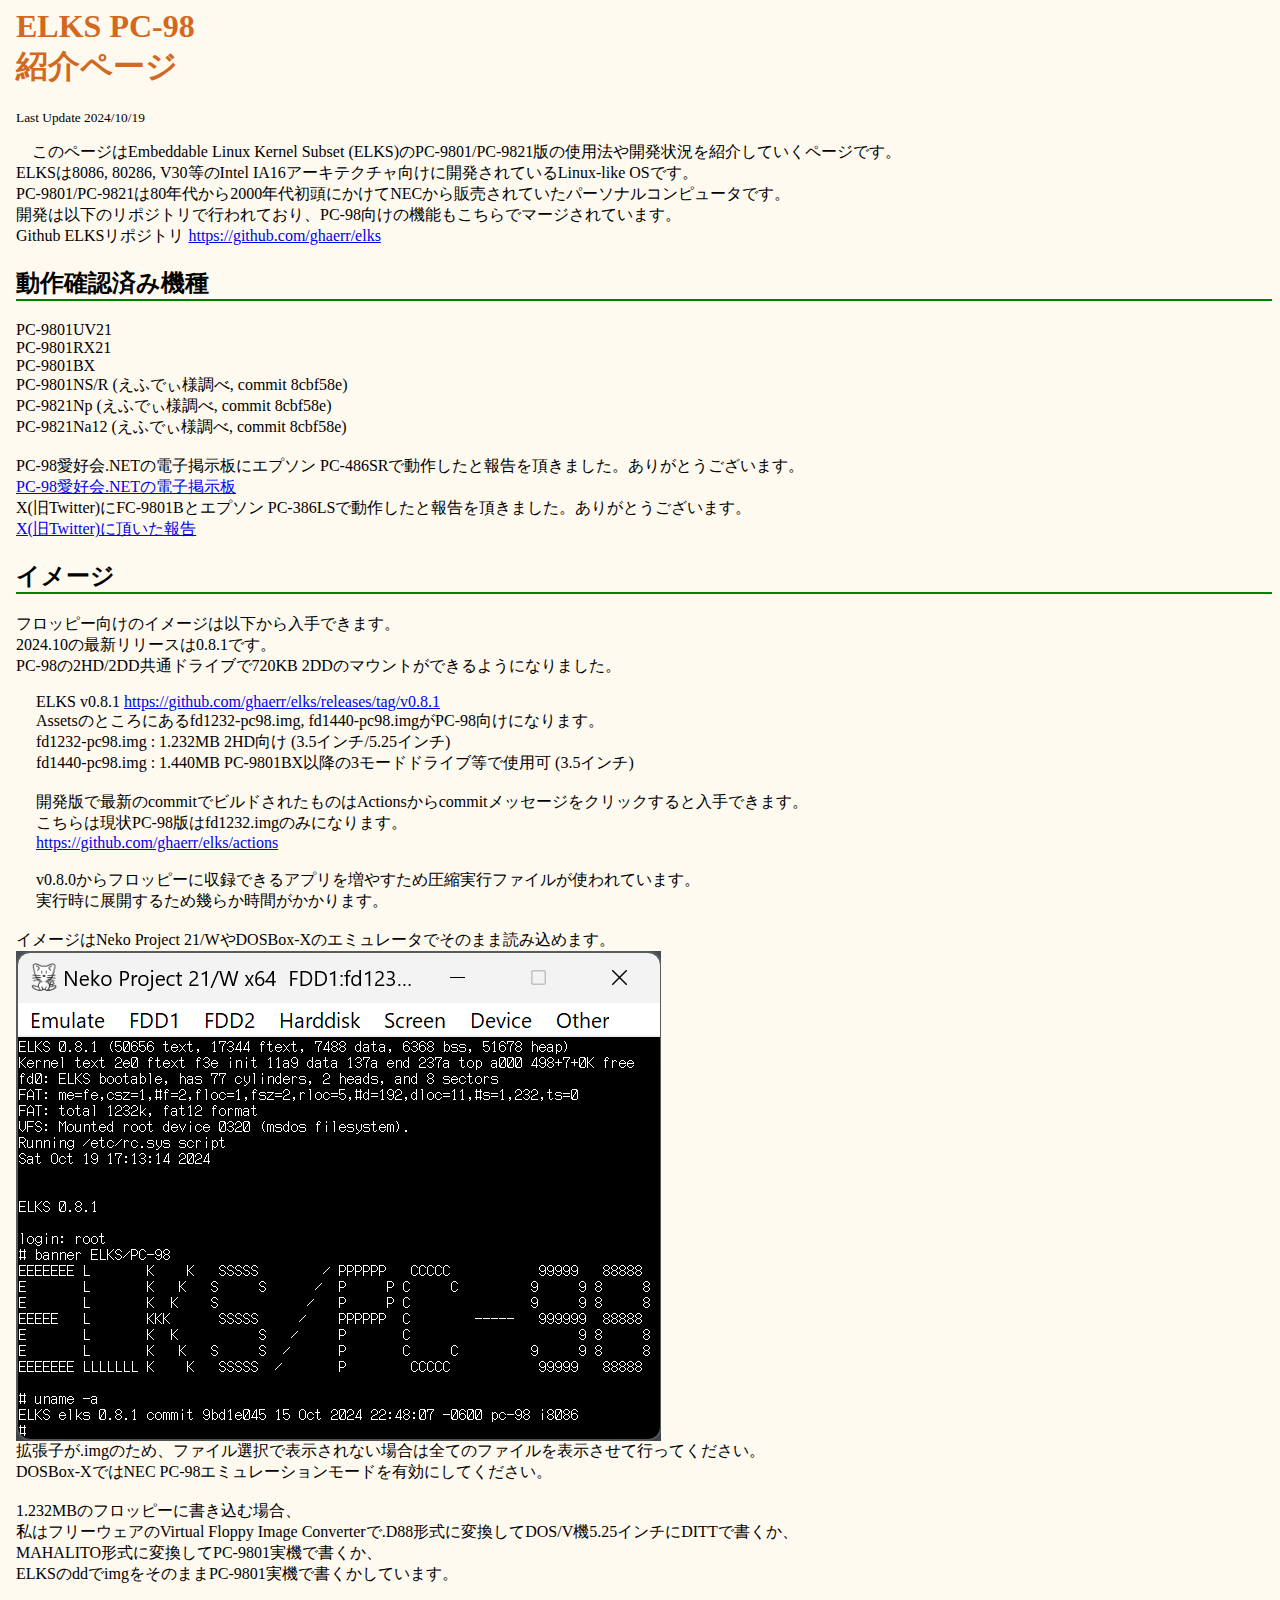
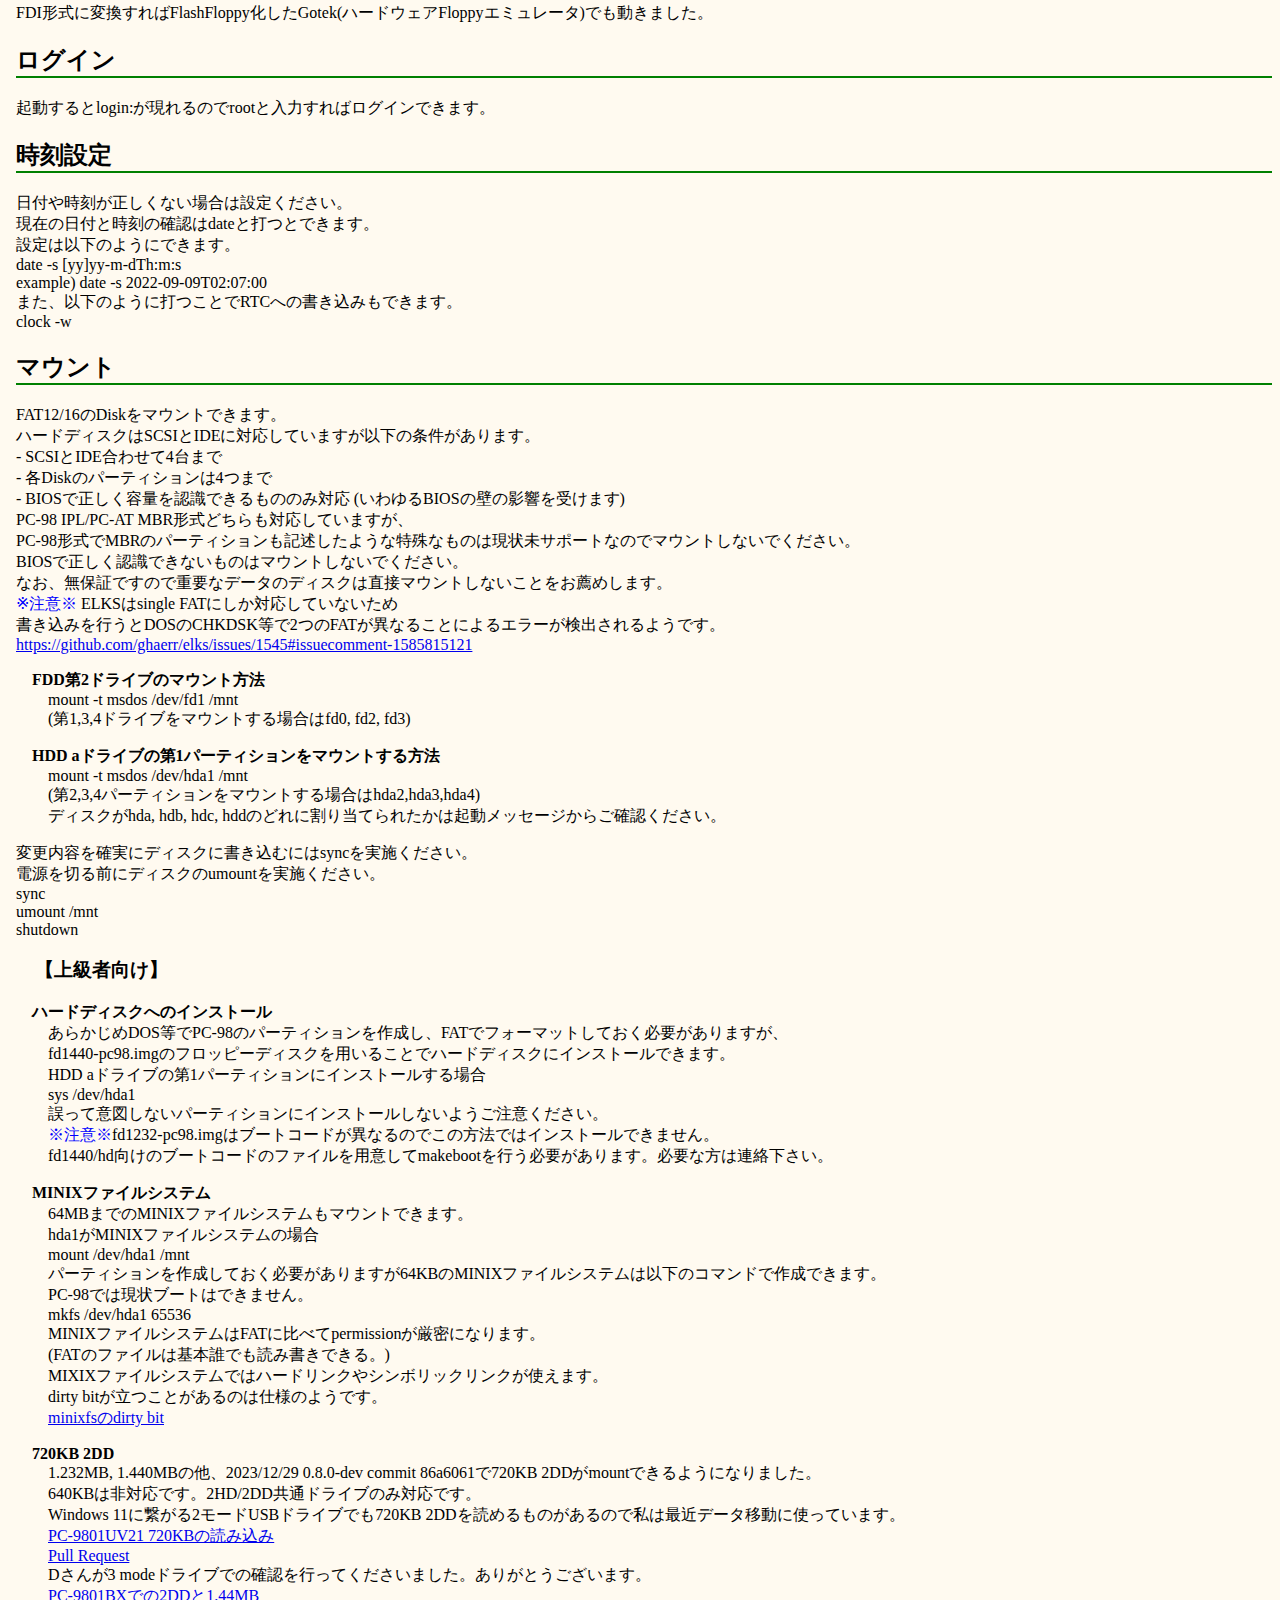
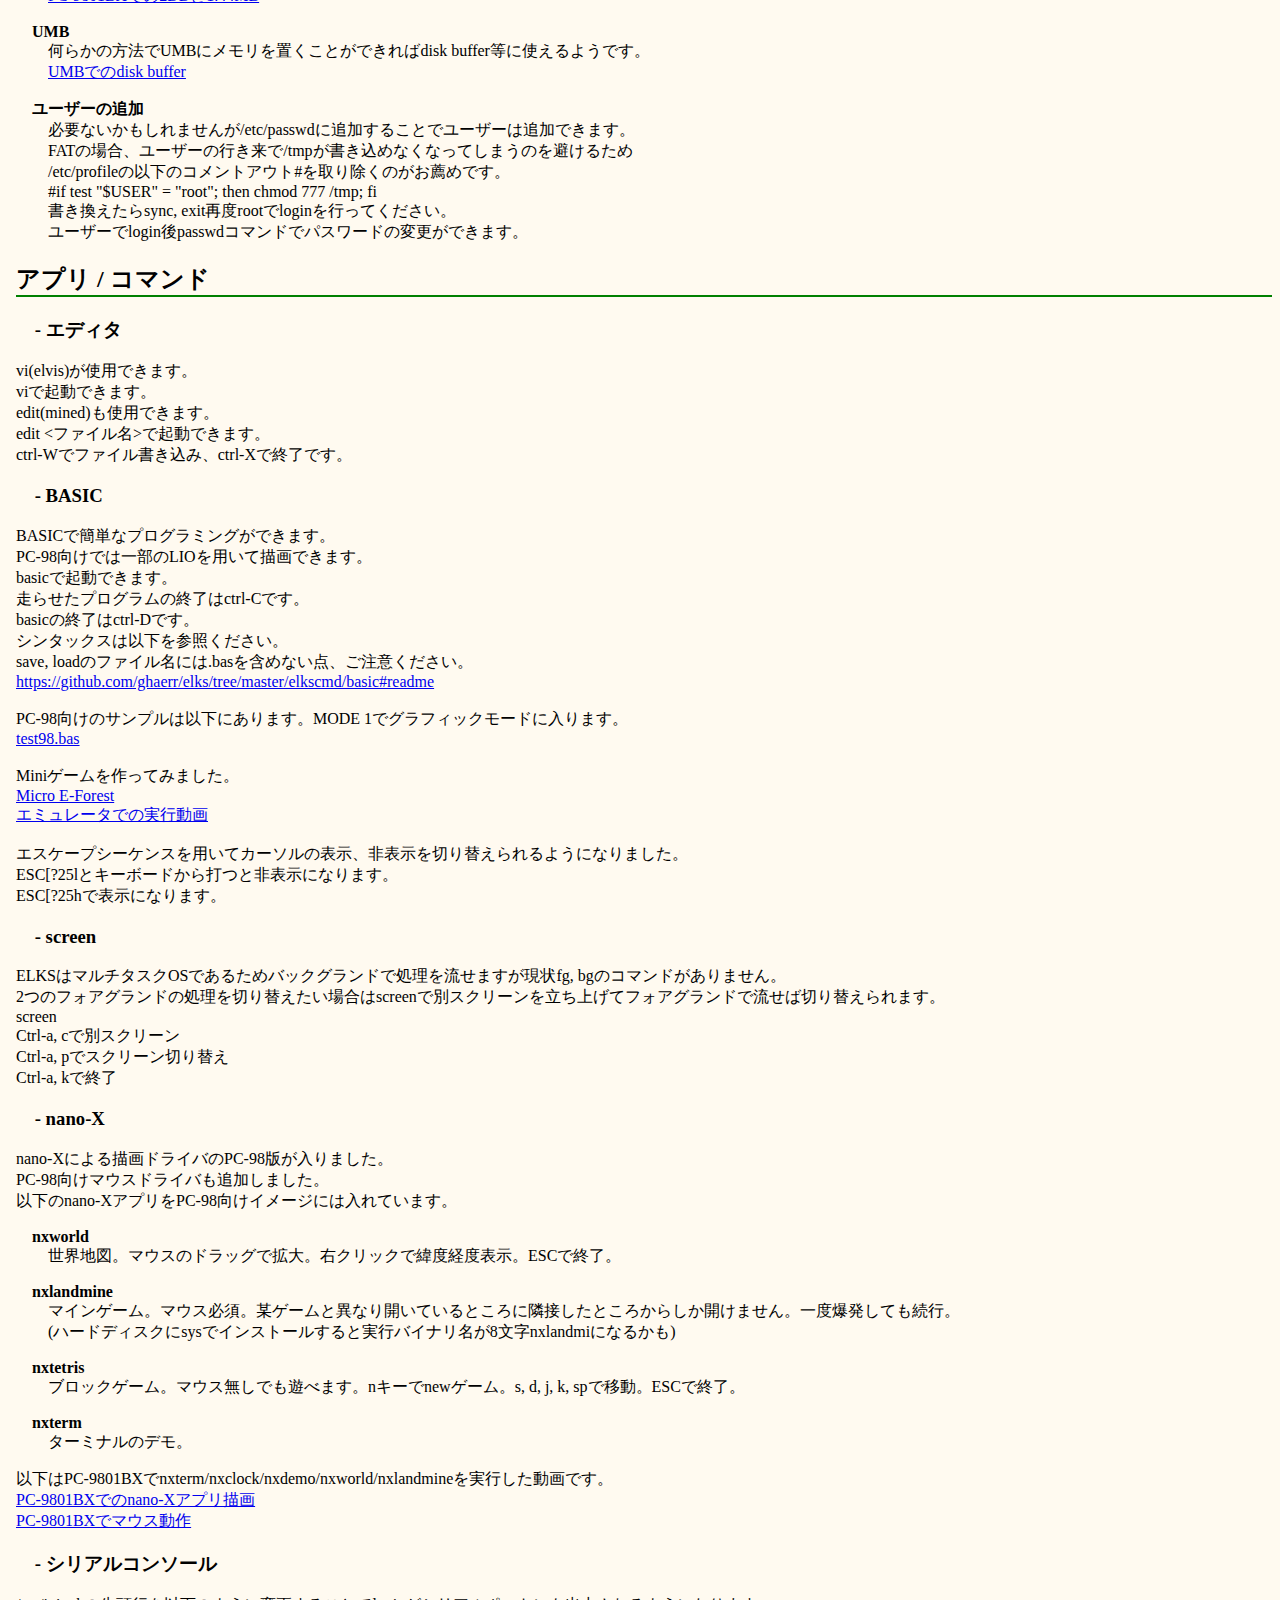
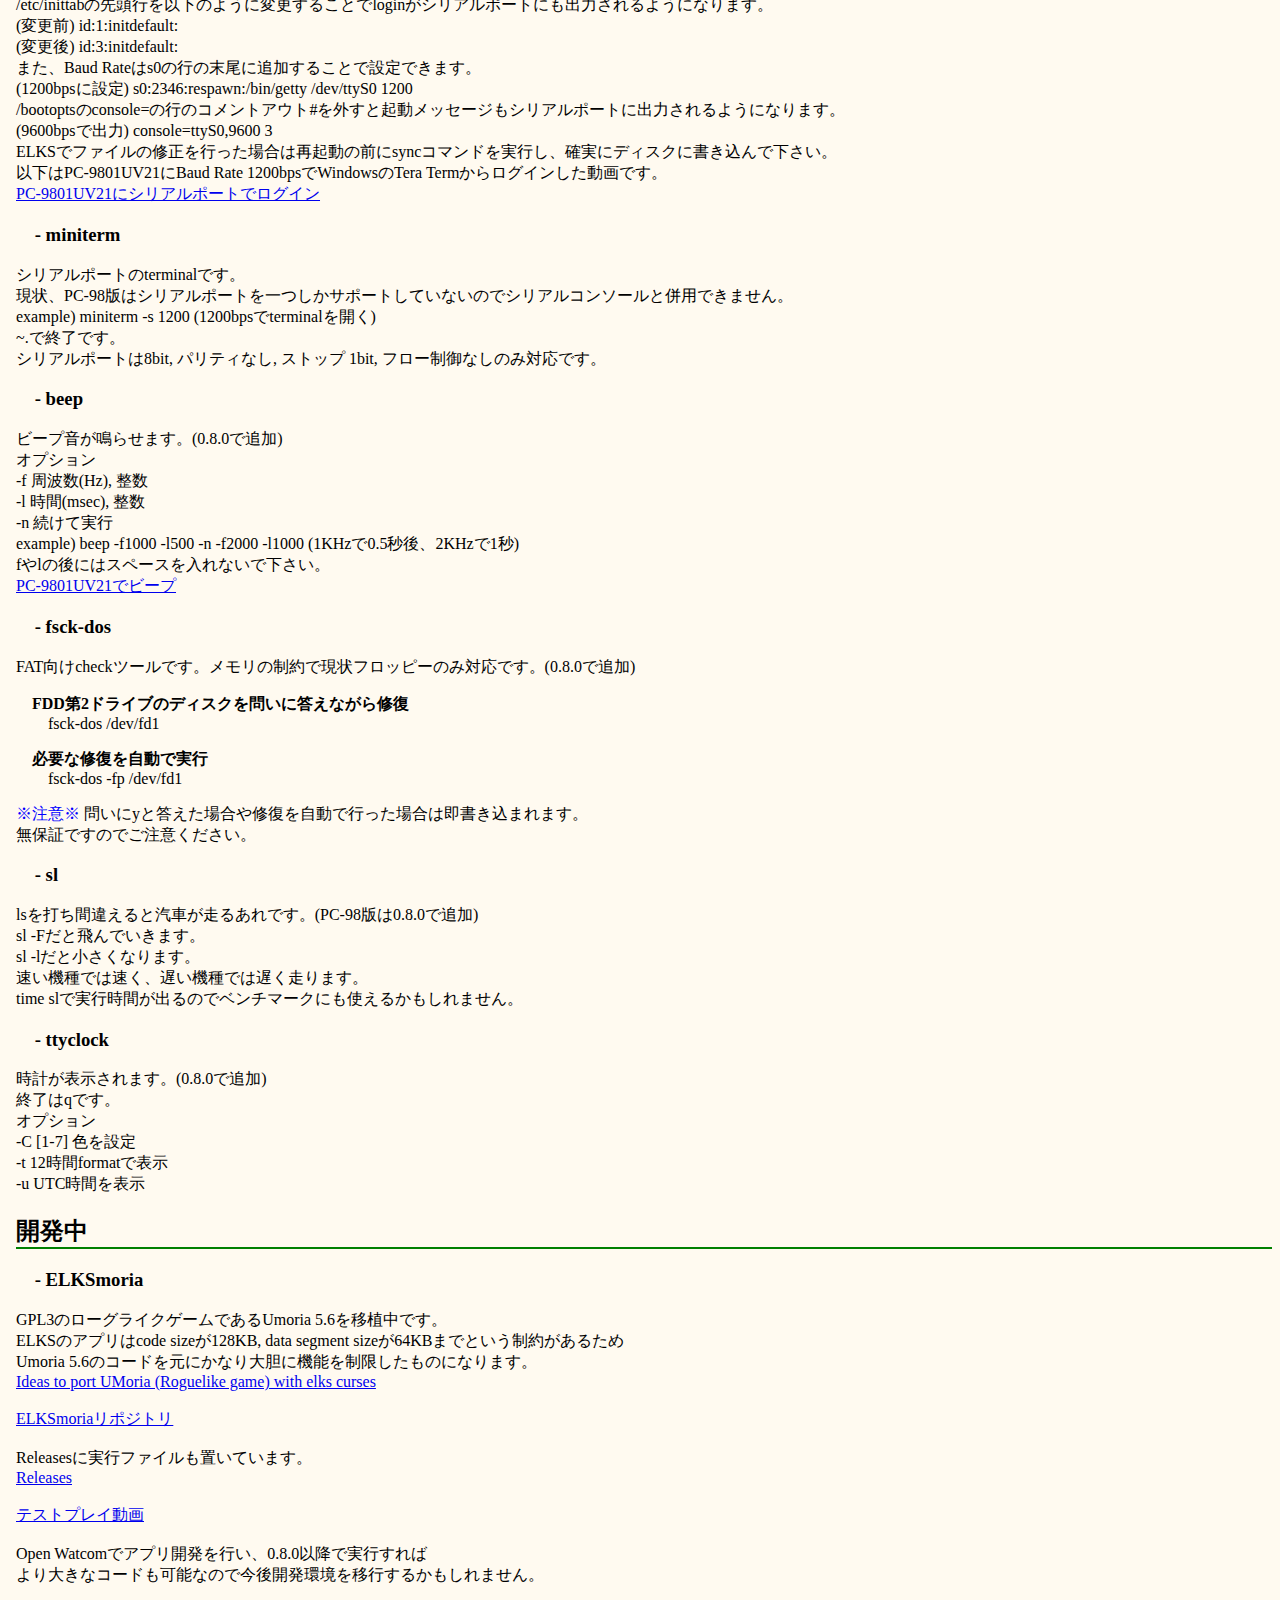
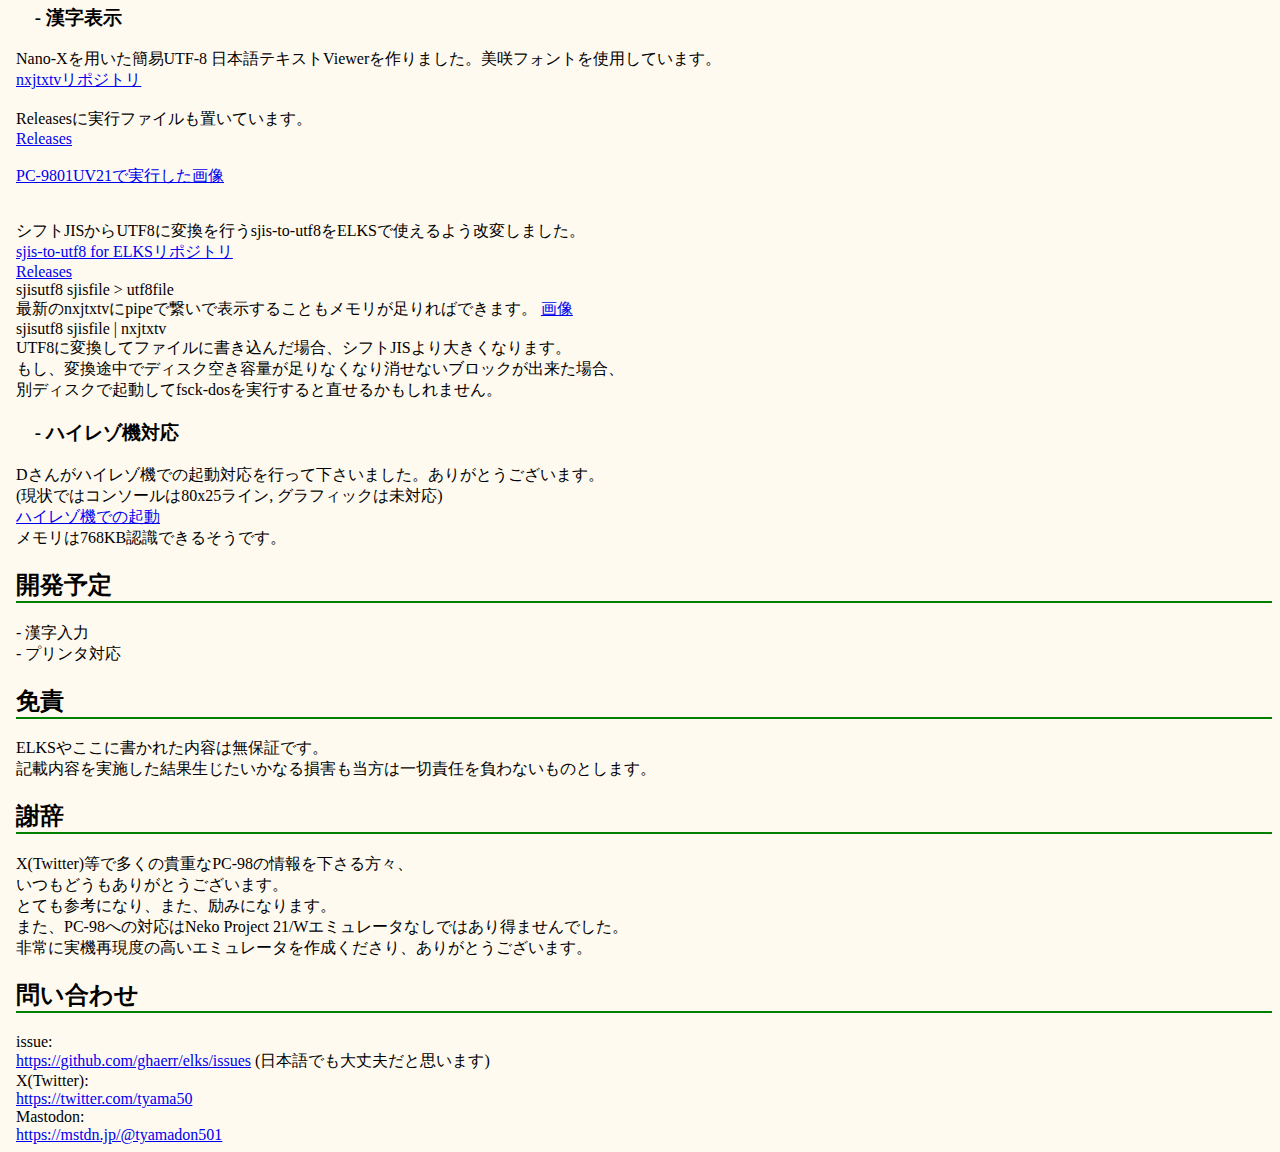
<file: index.html>
<html>
  <head>
    <meta charset="utf-8"/>
    <meta http-equiv="Content-Style-Type" content="text/css">
    <meta name="viewport" content="width=device-width, user-scalable=yes">
    <title>ELKS PC-98</title>
    <link rel="stylesheet" type="text/css" href="./style.css">
    <link rel="canonical" href="https://tyama501.github.io/elks98doc/">
  </head>
  <body>
    <h1><font color="chocolate">ELKS PC-98<br>紹介ページ</font></h1>
    <p style="font-size:smaller;">
      Last Update 2024/10/19<br>
    </p>
    <p>
      　このページはEmbeddable Linux Kernel Subset (ELKS)のPC-9801/PC-9821版の使用法や開発状況を紹介していくページです。<br>
      ELKSは8086, 80286, V30等のIntel IA16アーキテクチャ向けに開発されているLinux-like OSです。<br>
      PC-9801/PC-9821は80年代から2000年代初頭にかけてNECから販売されていたパーソナルコンピュータです。<br>
      開発は以下のリポジトリで行われており、PC-98向けの機能もこちらでマージされています。<br>
      Github ELKSリポジトリ <a href="https://github.com/ghaerr/elks"> https://github.com/ghaerr/elks </a>
    </p>
    <h2>動作確認済み機種</h2>
    <p>
      PC-9801UV21<br>
      PC-9801RX21<br>
      PC-9801BX<br>
      PC-9801NS/R (えふでぃ様調べ, commit 8cbf58e)<br>
      PC-9821Np   (えふでぃ様調べ, commit 8cbf58e)<br>
      PC-9821Na12 (えふでぃ様調べ, commit 8cbf58e)<br><br>
      PC-98愛好会.NETの電子掲示板にエプソン PC-486SRで動作したと報告を頂きました。ありがとうございます。<br>
      <a href="https://pc-98lm.net/cgi/joyful/joyful.cgi?read=145&bbs=1&pg=0"> PC-98愛好会.NETの電子掲示板</a><br>
      X(旧Twitter)にFC-9801Bとエプソン PC-386LSで動作したと報告を頂きました。ありがとうございます。<br>
      <a href="https://twitter.com/tyama50/status/1687752007497719808"> X(旧Twitter)に頂いた報告</a><br>
    </p>
    <h2>イメージ</h2>
    <p>
      フロッピー向けのイメージは以下から入手できます。<br>
      2024.10の最新リリースは0.8.1です。<br>
      PC-98の2HD/2DD共通ドライブで720KB 2DDのマウントができるようになりました。<br>
      <div style="margin-left:20px;">
        ELKS v0.8.1 <a href="https://github.com/ghaerr/elks/releases/tag/v0.8.1"> https://github.com/ghaerr/elks/releases/tag/v0.8.1 </a><br>
        Assetsのところにあるfd1232-pc98.img, fd1440-pc98.imgがPC-98向けになります。<br>
        fd1232-pc98.img : 1.232MB 2HD向け (3.5インチ/5.25インチ)<br>
        fd1440-pc98.img : 1.440MB PC-9801BX以降の3モードドライブ等で使用可 (3.5インチ)<br><br>
        開発版で最新のcommitでビルドされたものはActionsからcommitメッセージをクリックすると入手できます。<br>
        こちらは現状PC-98版はfd1232.imgのみになります。<br>
        <a href="https://github.com/ghaerr/elks/actions"> https://github.com/ghaerr/elks/actions</a><br><br>

        v0.8.0からフロッピーに収録できるアプリを増やすため圧縮実行ファイルが使われています。<br>
        実行時に展開するため幾らか時間がかかります。<br><br>

      </div>
      イメージはNeko Project 21/WやDOSBox-Xのエミュレータでそのまま読み込めます。<br>
      <img src="ELKS_np21w.png"><br>
      拡張子が.imgのため、ファイル選択で表示されない場合は全てのファイルを表示させて行ってください。<br>
      DOSBox-XではNEC PC-98エミュレーションモードを有効にしてください。<br><br>

      1.232MBのフロッピーに書き込む場合、<br>
      私はフリーウェアのVirtual Floppy Image Converterで.D88形式に変換してDOS/V機5.25インチにDITTで書くか、<br>
      MAHALITO形式に変換してPC-9801実機で書くか、<br>
      ELKSのddでimgをそのままPC-9801実機で書くかしています。<br><br>
      FDI形式に変換すればFlashFloppy化したGotek(ハードウェアFloppyエミュレータ)でも動きました。<br>
    </p>
    <h2>ログイン</h2>
    <p>
      起動するとlogin:が現れるのでrootと入力すればログインできます。
    </p>
    <h2>時刻設定</h2>
    <p>
      日付や時刻が正しくない場合は設定ください。<br>
      現在の日付と時刻の確認はdateと打つとできます。<br>
      設定は以下のようにできます。<br>
      date -s [yy]yy-m-dTh:m:s<br>
      example) date -s 2022-09-09T02:07:00<br>
      また、以下のように打つことでRTCへの書き込みもできます。<br>
      clock -w<br>
    </p>      
    <h2>マウント</h2>
    <p>
      FAT12/16のDiskをマウントできます。<br>
      ハードディスクはSCSIとIDEに対応していますが以下の条件があります。<br>
      - SCSIとIDE合わせて4台まで<br>
      - 各Diskのパーティションは4つまで<br>
      - BIOSで正しく容量を認識できるもののみ対応 (いわゆるBIOSの壁の影響を受けます)<br>
      PC-98 IPL/PC-AT MBR形式どちらも対応していますが、<br>
      PC-98形式でMBRのパーティションも記述したような特殊なものは現状未サポートなのでマウントしないでください。<br>
      BIOSで正しく認識できないものはマウントしないでください。<br>
      なお、無保証ですので重要なデータのディスクは直接マウントしないことをお薦めします。<br>
      <font color="blue">※注意※</font> ELKSはsingle FATにしか対応していないため<br>
      書き込みを行うとDOSのCHKDSK等で2つのFATが異なることによるエラーが検出されるようです。<br>
      <a href="https://github.com/ghaerr/elks/issues/1545#issuecomment-1585815121"> https://github.com/ghaerr/elks/issues/1545#issuecomment-1585815121</a><br>
      <dl>
        <dt>FDD第2ドライブのマウント方法</dt>
        <dd>mount -t msdos /dev/fd1 /mnt</dd>
        <dd>(第1,3,4ドライブをマウントする場合はfd0, fd2, fd3)</dd>
        <dt>HDD aドライブの第1パーティションをマウントする方法</dt>
        <dd>mount -t msdos /dev/hda1 /mnt</dd>
        <dd>(第2,3,4パーティションをマウントする場合はhda2,hda3,hda4)</dd>
        <dd>ディスクがhda, hdb, hdc, hddのどれに割り当てられたかは起動メッセージからご確認ください。</dd> 
      </dl>
      変更内容を確実にディスクに書き込むにはsyncを実施ください。<br>
      電源を切る前にディスクのumountを実施ください。<br>
      sync<br>
      umount /mnt<br>
      shutdown<br>
      <h3>【上級者向け】</h3>
      <dl>
        <dt>ハードディスクへのインストール</dt>
        <dd>あらかじめDOS等でPC-98のパーティションを作成し、FATでフォーマットしておく必要がありますが、</dd>
        <dd>fd1440-pc98.imgのフロッピーディスクを用いることでハードディスクにインストールできます。</dd>
        <dd>HDD aドライブの第1パーティションにインストールする場合</dd>
        <dd>sys /dev/hda1</dd>
        <dd>誤って意図しないパーティションにインストールしないようご注意ください。</dd>
        <dd><font color="blue">※注意※</font>fd1232-pc98.imgはブートコードが異なるのでこの方法ではインストールできません。</dd>
        <dd>fd1440/hd向けのブートコードのファイルを用意してmakebootを行う必要があります。必要な方は連絡下さい。</dd>
        <dt>MINIXファイルシステム</dt>
        <dd>64MBまでのMINIXファイルシステムもマウントできます。</dd>
        <dd>hda1がMINIXファイルシステムの場合</dd>
        <dd>mount /dev/hda1 /mnt</dd>
        <dd>パーティションを作成しておく必要がありますが64KBのMINIXファイルシステムは以下のコマンドで作成できます。</dd>
        <dd>PC-98では現状ブートはできません。</dd>
        <dd>mkfs /dev/hda1 65536</dd>
        <dd>MINIXファイルシステムはFATに比べてpermissionが厳密になります。</dd>
        <dd>(FATのファイルは基本誰でも読み書きできる。)</dd>
        <dd>MIXIXファイルシステムではハードリンクやシンボリックリンクが使えます。</dd>
        <dd>dirty bitが立つことがあるのは仕様のようです。</dd>
        <dd><a href="https://github.com/ghaerr/elks/issues/1545#issuecomment-1589519193"> minixfsのdirty bit</a></dd>
        <dt>720KB 2DD</dt>
        <dd>1.232MB, 1.440MBの他、2023/12/29 0.8.0-dev commit 86a6061で720KB 2DDがmountできるようになりました。</dd>
        <dd>640KBは非対応です。2HD/2DD共通ドライブのみ対応です。</dd>
        <dd>Windows 11に繋がる2モードUSBドライブでも720KB 2DDを読めるものがあるので私は最近データ移動に使っています。</dd>
        <dd><a href="https://twitter.com/tyama50/status/1740435788373049497"> PC-9801UV21 720KBの読み込み</a></dd>
        <dd><a href="https://github.com/ghaerr/elks/pull/1779"> Pull Request</a></dd>
        <dd>Dさんが3 modeドライブでの確認を行ってくださいました。ありがとうございます。</dd>
        <dd><a href="https://twitter.com/drachen6jp/status/1740742358696952218"> PC-9801BXでの2DDと1.44MB</a></dd>
        <dt>UMB</dt>
        <dd>何らかの方法でUMBにメモリを置くことができればdisk buffer等に使えるようです。</dd>
        <dd><a href="https://github.com/ghaerr/elks/pull/1590#issuecomment-1723503880"> UMBでのdisk buffer</a></dd>
        <dt>ユーザーの追加</dt>
        <dd>必要ないかもしれませんが/etc/passwdに追加することでユーザーは追加できます。</dd>
        <dd>FATの場合、ユーザーの行き来で/tmpが書き込めなくなってしまうのを避けるため</dd>
        <dd>/etc/profileの以下のコメントアウト#を取り除くのがお薦めです。</dd>
        <dd>#if test "$USER" = "root"; then chmod 777 /tmp; fi</dd>
        <dd>書き換えたらsync, exit再度rootでloginを行ってください。</dd>
        <dd>ユーザーでlogin後passwdコマンドでパスワードの変更ができます。</dd>
      </dl>
    </p>
    <h2>アプリ / コマンド</h2>
    <h3>- エディタ</h3>
    vi(elvis)が使用できます。<br>
    viで起動できます。<br>
    edit(mined)も使用できます。<br>
    edit <ファイル名>で起動できます。<br>
    ctrl-Wでファイル書き込み、ctrl-Xで終了です。<br>
    <h3>- BASIC</h3>
    BASICで簡単なプログラミングができます。<br>
    PC-98向けでは一部のLIOを用いて描画できます。<br>
    basicで起動できます。<br>
    走らせたプログラムの終了はctrl-Cです。<br>
    basicの終了はctrl-Dです。<br>
    シンタックスは以下を参照ください。<br>
    save, loadのファイル名には.basを含めない点、ご注意ください。<br>
    <a href="https://github.com/ghaerr/elks/tree/master/elkscmd/basic#readme"> https://github.com/ghaerr/elks/tree/master/elkscmd/basic#readme</a><br><br>
    PC-98向けのサンプルは以下にあります。MODE 1でグラフィックモードに入ります。<br>
    <a href="https://github.com/ghaerr/elks/blob/master/elkscmd/basic/test98.bas">test98.bas</a><br><br>
    Miniゲームを作ってみました。<br>
    <a href="https://github.com/tyama501/microef">Micro E-Forest</a><br>
    <a href="https://github.com/ghaerr/elks/discussions/1618#discussioncomment-6395333">エミュレータでの実行動画</a><br><br>
    エスケープシーケンスを用いてカーソルの表示、非表示を切り替えられるようになりました。<br>
    ESC[?25lとキーボードから打つと非表示になります。<br>
    ESC[?25hで表示になります。<br>
    <h3>- screen</h3>
    ELKSはマルチタスクOSであるためバックグランドで処理を流せますが現状fg, bgのコマンドがありません。<br>
    2つのフォアグランドの処理を切り替えたい場合はscreenで別スクリーンを立ち上げてフォアグランドで流せば切り替えられます。<br>
    screen<br>
    Ctrl-a, cで別スクリーン<br>
    Ctrl-a, pでスクリーン切り替え<br>
    Ctrl-a, kで終了<br>
    <h3>- nano-X</h3>
    nano-Xによる描画ドライバのPC-98版が入りました。<br>
    PC-98向けマウスドライバも追加しました。<br>
    以下のnano-XアプリをPC-98向けイメージには入れています。
    <dl>
      <dt>nxworld</dt>
      <dd>世界地図。マウスのドラッグで拡大。右クリックで緯度経度表示。ESCで終了。</dd>
      <dt>nxlandmine</dt>
      <dd>マインゲーム。マウス必須。某ゲームと異なり開いているところに隣接したところからしか開けません。一度爆発しても続行。</dd>
      <dd>(ハードディスクにsysでインストールすると実行バイナリ名が8文字nxlandmiになるかも)</dd>
      <dt>nxtetris</dt>
      <dd>ブロックゲーム。マウス無しでも遊べます。nキーでnewゲーム。s, d, j, k, spで移動。ESCで終了。</dd>
      <dt>nxterm</dt>
      <dd>ターミナルのデモ。</dd>
    </dl>
    以下はPC-9801BXでnxterm/nxclock/nxdemo/nxworld/nxlandmineを実行した動画です。<br>
    <a href="https://twitter.com/i/status/1564683753254924288"> PC-9801BXでのnano-Xアプリ描画</a><br>
    <a href="https://twitter.com/tyama50/status/1639531608209498112"> PC-9801BXでマウス動作</a><br>
    <h3>- シリアルコンソール</h3>
    /etc/inittabの先頭行を以下のように変更することでloginがシリアルポートにも出力されるようになります。<br>
    (変更前) id:1:initdefault: <br>
    (変更後) id:3:initdefault: <br>
    また、Baud Rateはs0の行の末尾に追加することで設定できます。<br>
    (1200bpsに設定) s0:2346:respawn:/bin/getty /dev/ttyS0 1200 <br>
    /bootoptsのconsole=の行のコメントアウト#を外すと起動メッセージもシリアルポートに出力されるようになります。<br>
    (9600bpsで出力) console=ttyS0,9600 3 <br>
    ELKSでファイルの修正を行った場合は再起動の前にsyncコマンドを実行し、確実にディスクに書き込んで下さい。<br>
    以下はPC-9801UV21にBaud Rate 1200bpsでWindowsのTera Termからログインした動画です。<br>
    <a href="https://twitter.com/tyama50/status/1606967893958496257"> PC-9801UV21にシリアルポートでログイン</a><br>
    <h3>- miniterm</h3>
    シリアルポートのterminalです。<br>
    現状、PC-98版はシリアルポートを一つしかサポートしていないのでシリアルコンソールと併用できません。<br>
    example) miniterm -s 1200 (1200bpsでterminalを開く)<br>
    ~.で終了です。<br>
    シリアルポートは8bit, パリティなし, ストップ 1bit, フロー制御なしのみ対応です。<br>
    <h3>- beep</h3>
    ビープ音が鳴らせます。(0.8.0で追加)<br>
    オプション<br>
    -f 周波数(Hz), 整数<br>
    -l 時間(msec), 整数<br>
    -n 続けて実行<br>
    example) beep -f1000 -l500 -n -f2000 -l1000 (1KHzで0.5秒後、2KHzで1秒)<br>
    fやlの後にはスペースを入れないで下さい。<br>
    <a href="https://twitter.com/tyama50/status/1758918426842821059"> PC-9801UV21でビープ</a><br>
    <h3>- fsck-dos</h3>
    FAT向けcheckツールです。メモリの制約で現状フロッピーのみ対応です。(0.8.0で追加)<br>
    <dl>
      <dt>FDD第2ドライブのディスクを問いに答えながら修復</dt>
      <dd>fsck-dos /dev/fd1</dd>
      <dt>必要な修復を自動で実行</dt>
      <dd>fsck-dos -fp /dev/fd1</dd>
    </dl>
    <font color="blue">※注意※</font> 問いにyと答えた場合や修復を自動で行った場合は即書き込まれます。<br>
    無保証ですのでご注意ください。<br>
    <h3>- sl</h3>
    lsを打ち間違えると汽車が走るあれです。(PC-98版は0.8.0で追加)<br>
    sl -Fだと飛んでいきます。<br>
    sl -lだと小さくなります。<br>
    速い機種では速く、遅い機種では遅く走ります。<br>
    time slで実行時間が出るのでベンチマークにも使えるかもしれません。<br>
    <h3>- ttyclock</h3>
    時計が表示されます。(0.8.0で追加)<br>
    終了はqです。<br>
    オプション<br>
    -C [1-7] 色を設定<br>
    -t 12時間formatで表示<br>
    -u UTC時間を表示<br>
    <h2>開発中</h2>
    <p>
    <h3>- ELKSmoria</h3>
    GPL3のローグライクゲームであるUmoria 5.6を移植中です。<br>
    ELKSのアプリはcode sizeが128KB, data segment sizeが64KBまでという制約があるため<br>
    Umoria 5.6のコードを元にかなり大胆に機能を制限したものになります。<br>
    <a href="https://github.com/ghaerr/elks/discussions/1505"> Ideas to port UMoria (Roguelike game) with elks curses</a><br><br>
    <a href="https://github.com/tyama501/ELKSmoria"> ELKSmoriaリポジトリ</a><br><br>
    Releasesに実行ファイルも置いています。<br>
    <a href="https://github.com/tyama501/ELKSmoria/releases"> Releases</a><br><br>
    <a href="https://twitter.com/tyama50/status/1624438452195565568"> テストプレイ動画</a><br><br>
    Open Watcomでアプリ開発を行い、0.8.0以降で実行すれば<br>
    より大きなコードも可能なので今後開発環境を移行するかもしれません。<br>
    </p>
    <p>
    <h3>- 漢字表示</h3>
    Nano-Xを用いた簡易UTF-8 日本語テキストViewerを作りました。美咲フォントを使用しています。<br>
    <a href="https://github.com/tyama501/nxjtxtv"> nxjtxtvリポジトリ</a><br><br>
    Releasesに実行ファイルも置いています。<br>
    <a href="https://github.com/tyama501/nxjtxtv/releases"> Releases</a><br><br>
    <a href="https://twitter.com/tyama50/status/1751504930010186057"> PC-9801UV21で実行した画像</a><br><br>
    </p>
    シフトJISからUTF8に変換を行うsjis-to-utf8をELKSで使えるよう改変しました。<br>
    <a href="https://github.com/tyama501/sjis-to-utf8_elks"> sjis-to-utf8 for ELKSリポジトリ</a><br>
    <a href="https://github.com/tyama501/sjis-to-utf8_elks/releases"> Releases</a><br>
    sjisutf8 sjisfile > utf8file<br>
    最新のnxjtxtvにpipeで繋いで表示することもメモリが足りればできます。
    <a href="https://twitter.com/tyama50/status/1789249445735100679"> 画像</a><br>
    sjisutf8 sjisfile | nxjtxtv <br>
    UTF8に変換してファイルに書き込んだ場合、シフトJISより大きくなります。<br>
    もし、変換途中でディスク空き容量が足りなくなり消せないブロックが出来た場合、<br>
    別ディスクで起動してfsck-dosを実行すると直せるかもしれません。<br>
    <p>
    <h3>- ハイレゾ機対応</h3>
    Dさんがハイレゾ機での起動対応を行って下さいました。ありがとうございます。<br>
    (現状ではコンソールは80x25ライン, グラフィックは未対応)<br>
    <a href="https://twitter.com/drachen6jp/status/1655554176812978176"> ハイレゾ機での起動</a><br>
    メモリは768KB認識できるそうです。<br>
    </p>
    <h2>開発予定</h2>
    - 漢字入力<br>
    - プリンタ対応<br>
    <h2>免責</h2>
    ELKSやここに書かれた内容は無保証です。<br>
    記載内容を実施した結果生じたいかなる損害も当方は一切責任を負わないものとします。<br>
    <h2>謝辞</h2>
    X(Twitter)等で多くの貴重なPC-98の情報を下さる方々、<br>
    いつもどうもありがとうございます。<br>
    とても参考になり、また、励みになります。<br>
    また、PC-98への対応はNeko Project 21/Wエミュレータなしではあり得ませんでした。<br>
    非常に実機再現度の高いエミュレータを作成くださり、ありがとうございます。<br>
    <h2>問い合わせ</h2>
    issue:<br>
    <a href="https://github.com/ghaerr/elks/issues"> https://github.com/ghaerr/elks/issues</a> (日本語でも大丈夫だと思います)<br>
    X(Twitter):<br>
    <a href="https://twitter.com/tyama50"> https://twitter.com/tyama50</a><br>
    Mastodon:<br>
    <a rel="me" href="https://mstdn.jp/@tyamadon501"> https://mstdn.jp/@tyamadon501</a>
  </body>
</html>
</file>
<file: style.css>
@charset "UTF-8";

body {
    margin-left: 1em;
    background-color: #fffaf0;
    color: #000000;
}
h2 {
    border-bottom: 2px solid #008000;
}
h3 {
    margin-left: 1em;
}
dt {
    font-weight: bold;
    margin-left: 1em;
    margin-top: 1em;
}
dd {
    margin-left: 2em;
}
</file>
